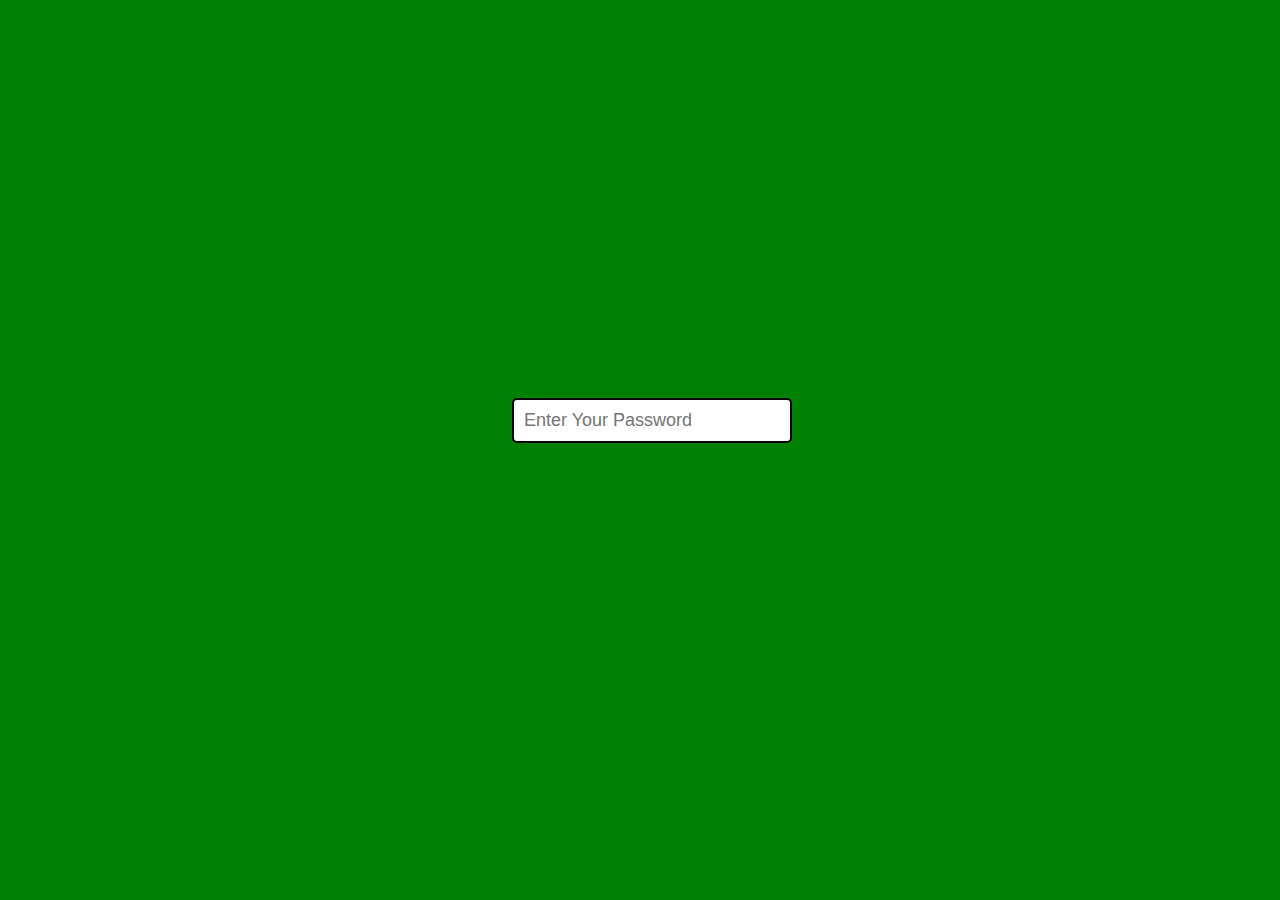
<file: Capslock/index.html>
<!DOCTYPE HTML>
<html>
<head>
<title>Detect CapsLock</title>
<link rel="stylesheet" href="style.css">
</head>
<body>
<form class="form"> 
    <div class="form-group">
        <input type="text" id="input" placeholder="Enter Your Password">
        <p id="text">&crarr; caps lock is on.</p>
    </div>
</form>

<script>
 var input = document.getElementById('input');
var text = document.getElementById('text');

    input.addEventListener("keyup", function(event)
    {
        if(event.getModifierState('CapsLock')){
            text.style.visibility = "visible";
        }else{
            text.style.visibility = "hidden";
                

        }
    });

</script>

</body>
</html>
</file>
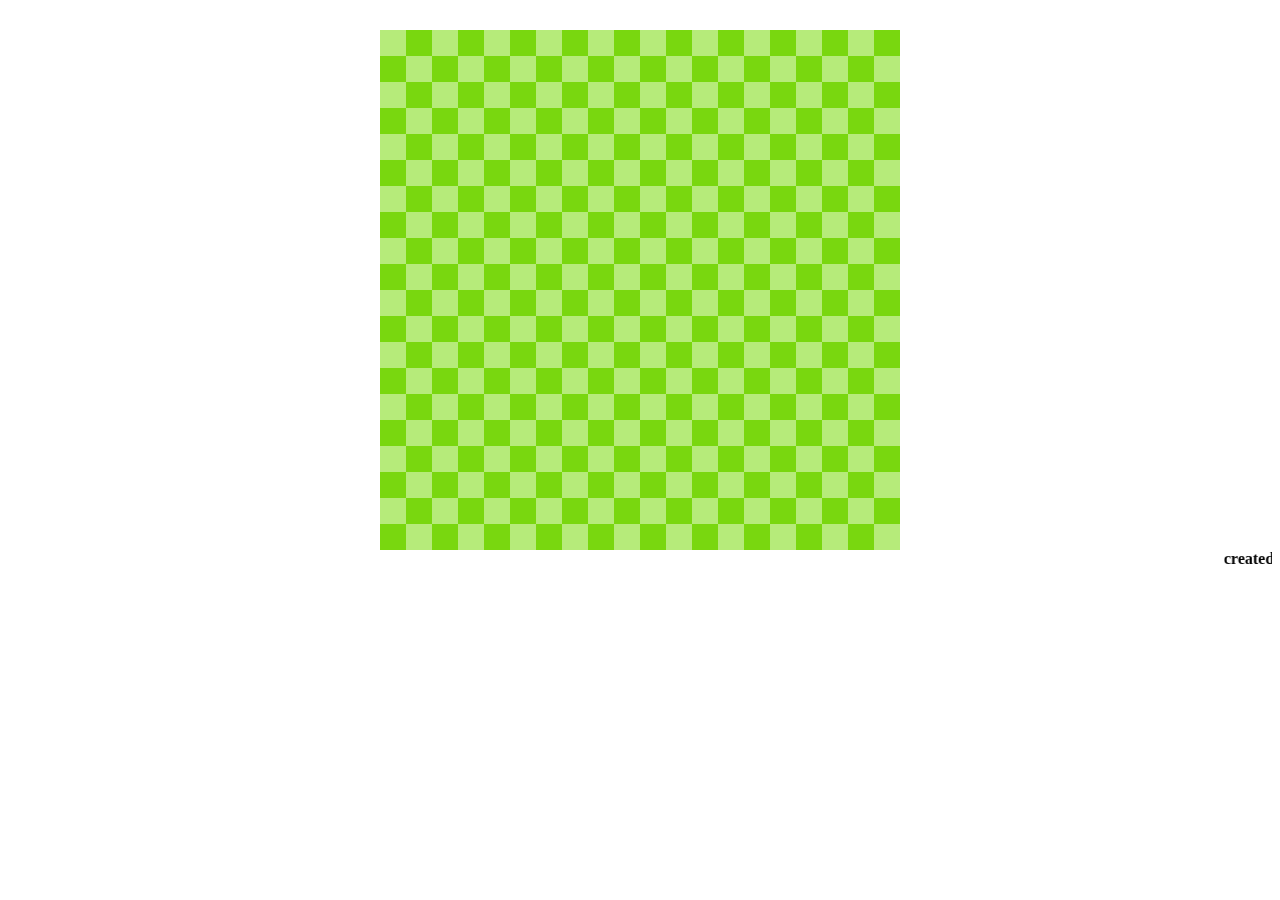
<file: Snakegame.html>
<html>
    <head></head>
    <body>
        <canvas id="snake" width="520" height="520" style=" 
        margin-top:30px;
        display:block;
        padding-left: 0;
        padding-right:0;
        margin-left: auto;
        margin-right: auto;">
        </canvas>
    <marquee><b>created by Harsha</b></marquee>
    </body>
    <script>
		var body = [];
		var state = 0;// 0->right, 1->down, 2- left, 3 is up;

		//step 1
		var canvas = document.getElementById("snake");
		var ctx = canvas.getContext("2d");
		ctx.fillStyle = "#b6eb7a";
		ctx.fillRect(0, 0, 520, 520);

		//step 2
		function handleKey(e) {
		    e = e || window.event;
		    var play = false;

		    if (e.keyCode == '38'&&state!=1&&state!=3) {
		        // up arrow
		        state = 3;
		        play = true;

		    }
		    else if (e.keyCode == '40'&&state!=1&&state!=3) {
		        // down arrow
		        state = 1;
		        play = true;
		    }
		    else if (e.keyCode == '37'&&state!=0&&state!=2) {
		       // left arrow
		        state = 2;
		        play = true;
		    }
		    else if (e.keyCode == '39'&&state!=0&&state!=2) {
		       // right arrow
		        state = 0;
		        play = true;
		    }

		    if(play)
		    playAudio();
		   
		}

		document.onkeydown = handleKey;

		function playAudio(){
			var audio = new Audio('https://www.soundjay.com/switch/switch-1.wav');
            audio.play();			
		}

		function playConsume(){			
			var audio = new Audio('https://www.soundjay.com/button/button-3.wav');
            audio.play();			
		}

		var N = 20;
		var size = 520;
		var cellSize = size/N;
		var matrix = new Array(N);
		for (var i = 0; i < matrix.length; i++) {
		  matrix[i] = new Array(N);
		}

		function drawCell(i,j){
			if( (i+j)%2==0 ) {
				ctx.fillStyle = ("#b6eb7a");
			}else{
			ctx.fillStyle = "#79d70f";
			}
			ctx.fillRect(cellSize*i, cellSize*j, cellSize, cellSize);
		}

		for (var i = 0; i < matrix.length; i++){
			for (var j = 0; j < matrix[i].length; j++){
				matrix[i][j]=0;
				drawCell(i,j);
			}
		}

		body.push([1+ N/2,N/2]);
		body.push([N/2,N/2]);
		body.push([-1+N/2,N/2]);

		var eyeImage = new Image();
		eyeImage.src = "https://i.imgur.com/6jLbz7l.png";
		
		var foodImage = new Image();
		foodImage.src = "https://i.imgur.com/88saChB.png";

		var counter = 0;
		var foodX = 0;
		var foodY = 0;

		function generateFood(){
			
			var success = false;
			while(!success){
				foodX = parseInt(Math.random()*N);
				foodY = parseInt(Math.random()*N);

				success = true;
				for(var i=0;i<body.length;i++){
					if(body[i][0]==foodX && body[i][1]==foodY){
						success = false;
					}
				}
			}
		}

		generateFood();

		function update(){
			
			counter++;

			var increase = false;
			if(body[0][0]==foodX&&body[0][1]==foodY){
				generateFood();
				playConsume();
				increase = true;
			}

			for (var i = 0; i < matrix.length; i++){
				for (var j = 0; j < matrix[i].length; j++){
					drawCell(i,j);
				}
			}
			
			ctx.drawImage(foodImage,
						foodX*cellSize, foodY*cellSize,
						cellSize, cellSize);

			for(var i=0;i<body.length;i++){
				ctx.fillStyle = ("#527DF9");
				ctx.fillRect(cellSize*body[i][0], cellSize*body[i][1], cellSize, cellSize);

				if(i==0){
					var marginX = cellSize/3;
					var marginY = cellSize/3;
					
					if(state==0||state==2){
						marginX=0;
					}else if (state==1||state==3){
						marginY=0;
					}

 					ctx.drawImage(eyeImage,
 						0,28*(counter%9),
 						cellSize,cellSize,
 						cellSize*body[i][0]+marginX, 
						cellSize*body[i][1]+marginY,
						cellSize, cellSize);
					ctx.drawImage(eyeImage,
						0,28*(counter%9),
						cellSize,cellSize,
						cellSize*body[i][0]-marginX, 
						cellSize*body[i][1]-marginY, 
						cellSize, cellSize);
				/*	
					ctx.drawImage(tongueImage,
						0,(504/21)*(counter%21),
						48,
						504/21,
						cellSize*body[i][0]+cellSize, 
						cellSize*body[i][1]-marginY, 
						cellSize, cellSize);					
				*/
				}
			}	

		    // 0->right, 1->down, 2- left, 3 is up;
		    var x = 0;
		    var y = 0;
		    if(state==0){
		    	x++;
		    }
		    else if(state==1){
		    	y++;
		    }
		    else if(state==2){
		    	x--;
		    }
		    else if(state==3){
		    	y--;
		    }

		    var first = body[0];
		    var arr = [ first[0]+x , first[1]+y ];
		    body.splice(0,0, arr);

		    if(!increase)
		    body.pop();
		}

		setInterval(update,300);

	
        
    </script>
</html>
</file>
<file: Capslock/style.css>
*{
    padding:0;
    margin:0; 
    

}

body {
    display: flex;
    justify-content: center;
    align-items: center;
    height: 100vh;
    background-color: green;
     

}
.form input{
    width: 100%;
    display: block;
    padding: 10px;
    border-radius: 5px;
    border: 2px solid;
    outline: none;
    font-size: 18px;


}
#text {
    visibility: hidden;
    color: red;
    padding: 15px 2px;
    font-variant: small-caps;
    font-size: 25px;

}
</file>
